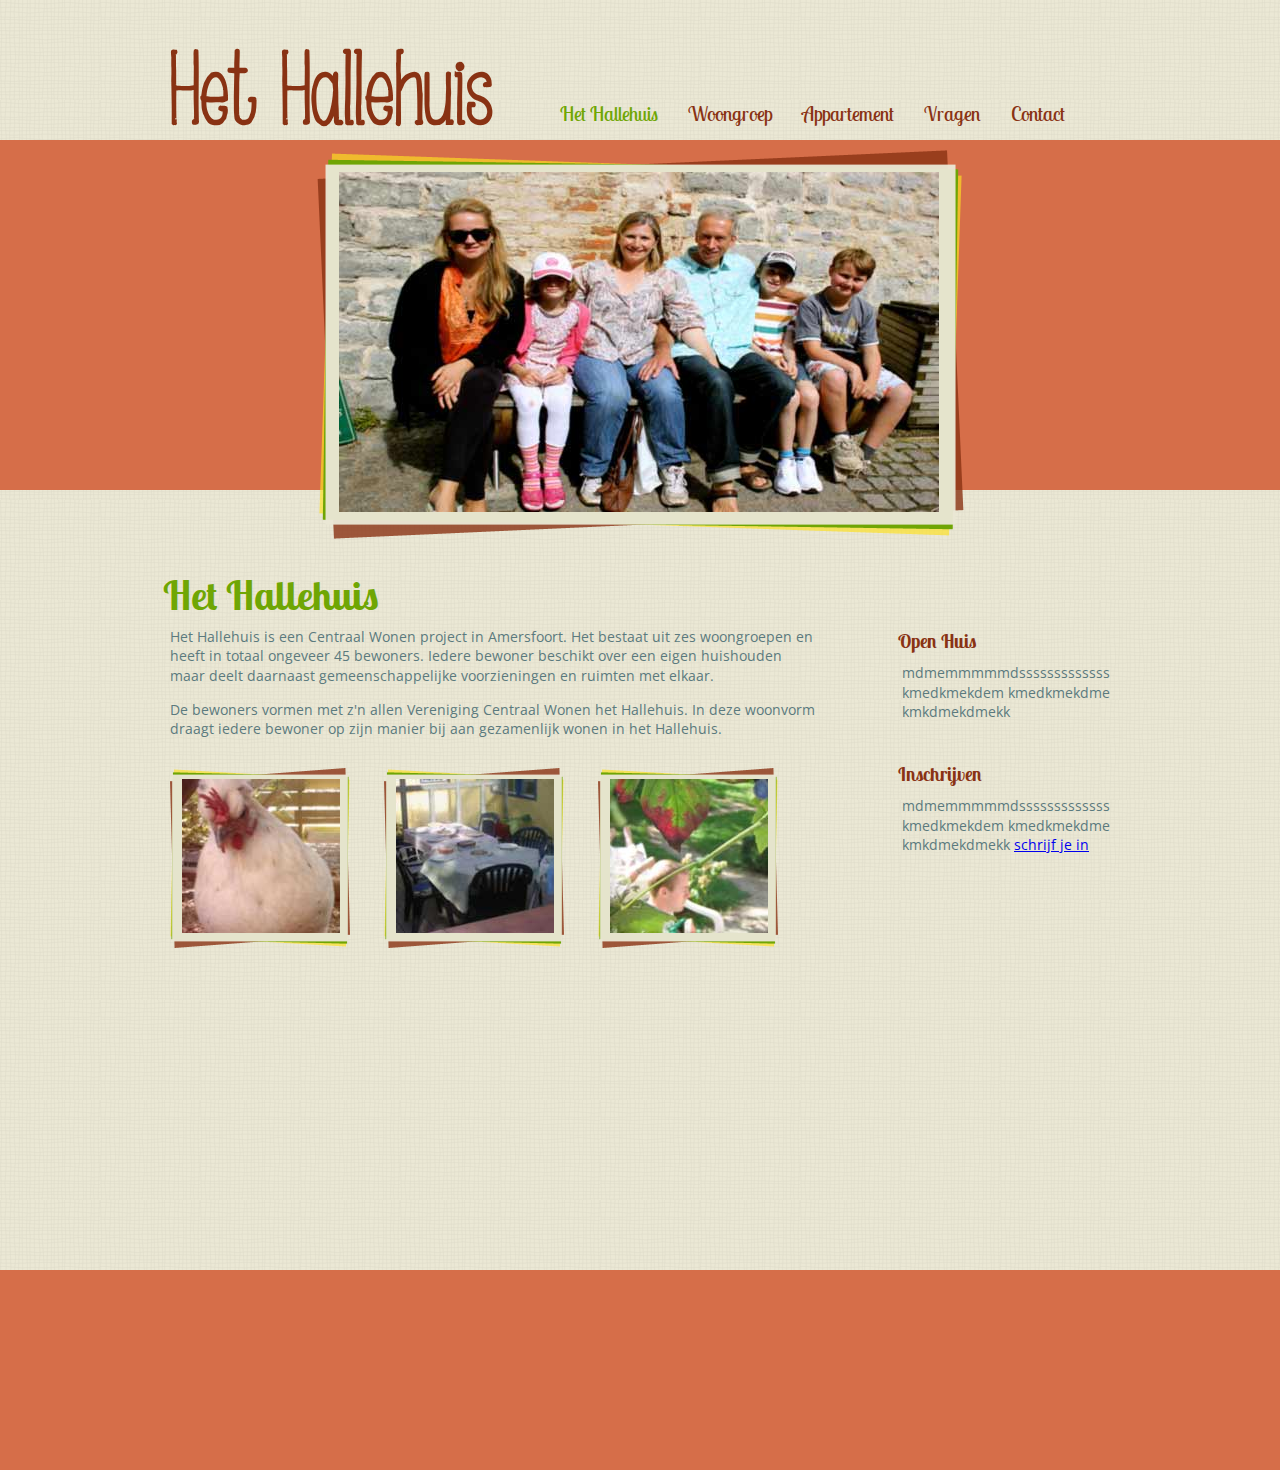
<file: index.html>
<!DOCTYPE html>
<!--[if lt IE 7]>      <html class="no-js lt-ie9 lt-ie8 lt-ie7"> <![endif]-->
<!--[if IE 7]>         <html class="no-js lt-ie9 lt-ie8"> <![endif]-->
<!--[if IE 8]>         <html class="no-js lt-ie9"> <![endif]-->
<!--[if gt IE 8]><!--> <html class="no-js"> <!--<![endif]-->
    <head>
        <meta charset="utf-8">
        <meta http-equiv="X-UA-Compatible" content="IE=edge,chrome=1">
        <title></title>
        <meta name="description" content="">
        <meta name="viewport" content="width=device-width">

        <!-- Place favicon.ico and apple-touch-icon.png in the root directory -->

        <link rel="stylesheet" href="css/normalize.css">
        <link rel="stylesheet" href="css/main.css">
        <script src="js/vendor/modernizr-2.6.2.min.js"></script>
        
        <link rel="stylesheet" type="text/css" href="css/easySlides.default.source.css" />
        <link href='http://fonts.googleapis.com/css?family=Open+Sans' rel='stylesheet' type='text/css'>
        <link href='http://fonts.googleapis.com/css?family=Lobster+Two' rel='stylesheet' type='text/css'>

        <style type="text/css">

            @font-face {
                    font-family: 'kg_somebody_that_i_used_to_Rg';
                    src: url('kgsomebodythatiusedtoknow-webfont.eot');
                    src: url('kgsomebodythatiusedtoknow-webfont.eot?#iefix') format('embedded-opentype'),
                     url('kgsomebodythatiusedtoknow-webfont.woff') format('woff'),
                     url('kgsomebodythatiusedtoknow-webfont.ttf') format('truetype'),
                     url('kgsomebodythatiusedtoknow-webfont.svg#kg_somebody_that_i_used_to_Rg') format('svg');
                    font-weight: normal;
                    font-style: normal;
            }

        </style>
        <script src="http://ajax.googleapis.com/ajax/libs/jquery/1.7.1/jquery.js"></script>
        <script>window.jQuery || document.write('<script src="js/vendor/jquery-1.9.0.min.js"><\/script>')</script>
        <script src="js/plugins.js"></script>
        
        
        <script type="text/Javascript" src="js/jquery.easyslides.min.v1.1.js"></script>
        <script src="js/main.js"></script>
        
    </head>
    <body>
        <!--[if lt IE 7]>
            <p class="chromeframe">You are using an <strong>outdated</strong> browser. Please <a href="http://browsehappy.com/">upgrade your browser</a> or <a href="http://www.google.com/chromeframe/?redirect=true">activate Google Chrome Frame</a> to improve your experience.</p>
        <![endif]-->

        <!-- Add your site or application content here -->
        <header><div class="logo"><h1>Het Hallehuis</h1>
             <!--  <div>vereniging centraal wonen</div>--></div>
            <nav>
                <ul>
                    <li><a href="#" class="first selected">Het Hallehuis</a></li>
                    <li><a href="paginas/woongroep.html" >Woongroep</a></li>
                    <li><a href="paginas/appartement.html">Appartement</a></li>
                    <li><a href="paginas/vragen.html">Vragen</a></li>
                    <li><a href="paginas/contact.html">Contact</a></li>

                </ul>
            </nav>
        </header>
        <div class="focal-point">
            <div class="slider-wrapper">
                <div class="slider" >
                    <div class=" easy_slides_container" id="example_1_container">
                    </div>
                </div>
            </div>
        </div>
        <div id="outer-wrapper">
            <div class='main-content'>
                <h1>Het Hallehuis</h1>
                <p>
                    Het Hallehuis is een Centraal Wonen project in Amersfoort. Het bestaat uit zes woongroepen en heeft in totaal ongeveer 45 bewoners.
                    Iedere bewoner beschikt over een eigen huishouden maar deelt daarnaast gemeenschappelijke voorzieningen en ruimten met elkaar.
                </p>
                <p>
                    De bewoners vormen met z'n allen Vereniging Centraal Wonen het Hallehuis. In deze woonvorm draagt iedere bewoner op zijn manier bij aan gezamenlijk wonen in het Hallehuis.
                </p>
                <div class="photos photo1">
                    <img src="img/thumbs/1.jpg">
                </div>
                <div class="photos photo2">
                    <img src="img/thumbs/2.jpg">
                </div>
                <div class="photos photo3">
                    <img src="img/thumbs/3.jpg">
                </div>
            </div>
            <div class="sidebar">
                <aside>
                    <h3>Open Huis</h3>
                    <p>
                        mdmemmmmmdsssssssssssss kmedkmekdem kmedkmekdme kmkdmekdmekk
                    </p>
                </aside>
                <aside>
                    <h3>Inschrijven</h3>
                    <p>
                        mdmemmmmmdsssssssssssss kmedkmekdem kmedkmekdme kmkdmekdmekk
                        <a href="paginas/inschrijven.html">schrijf je in</a>
                    </p>
                </aside>
            </div>
            <div id="spacer"></div>
        </div>
        <footer></footer>
        <script src="http://ajax.googleapis.com/ajax/libs/jquery/1.7.1/jquery.js"></script>
        <script>window.jQuery || document.write('<script src="js/vendor/jquery-1.9.0.min.js"><\/script>')</script>
        <script src="js/plugins.js"></script>     
        
        <script type="text/Javascript" src="js/jquery.easyslides.min.v1.1.js"></script>
        <script src="js/main.js"></script>
        
    </body>
</html>
</file>
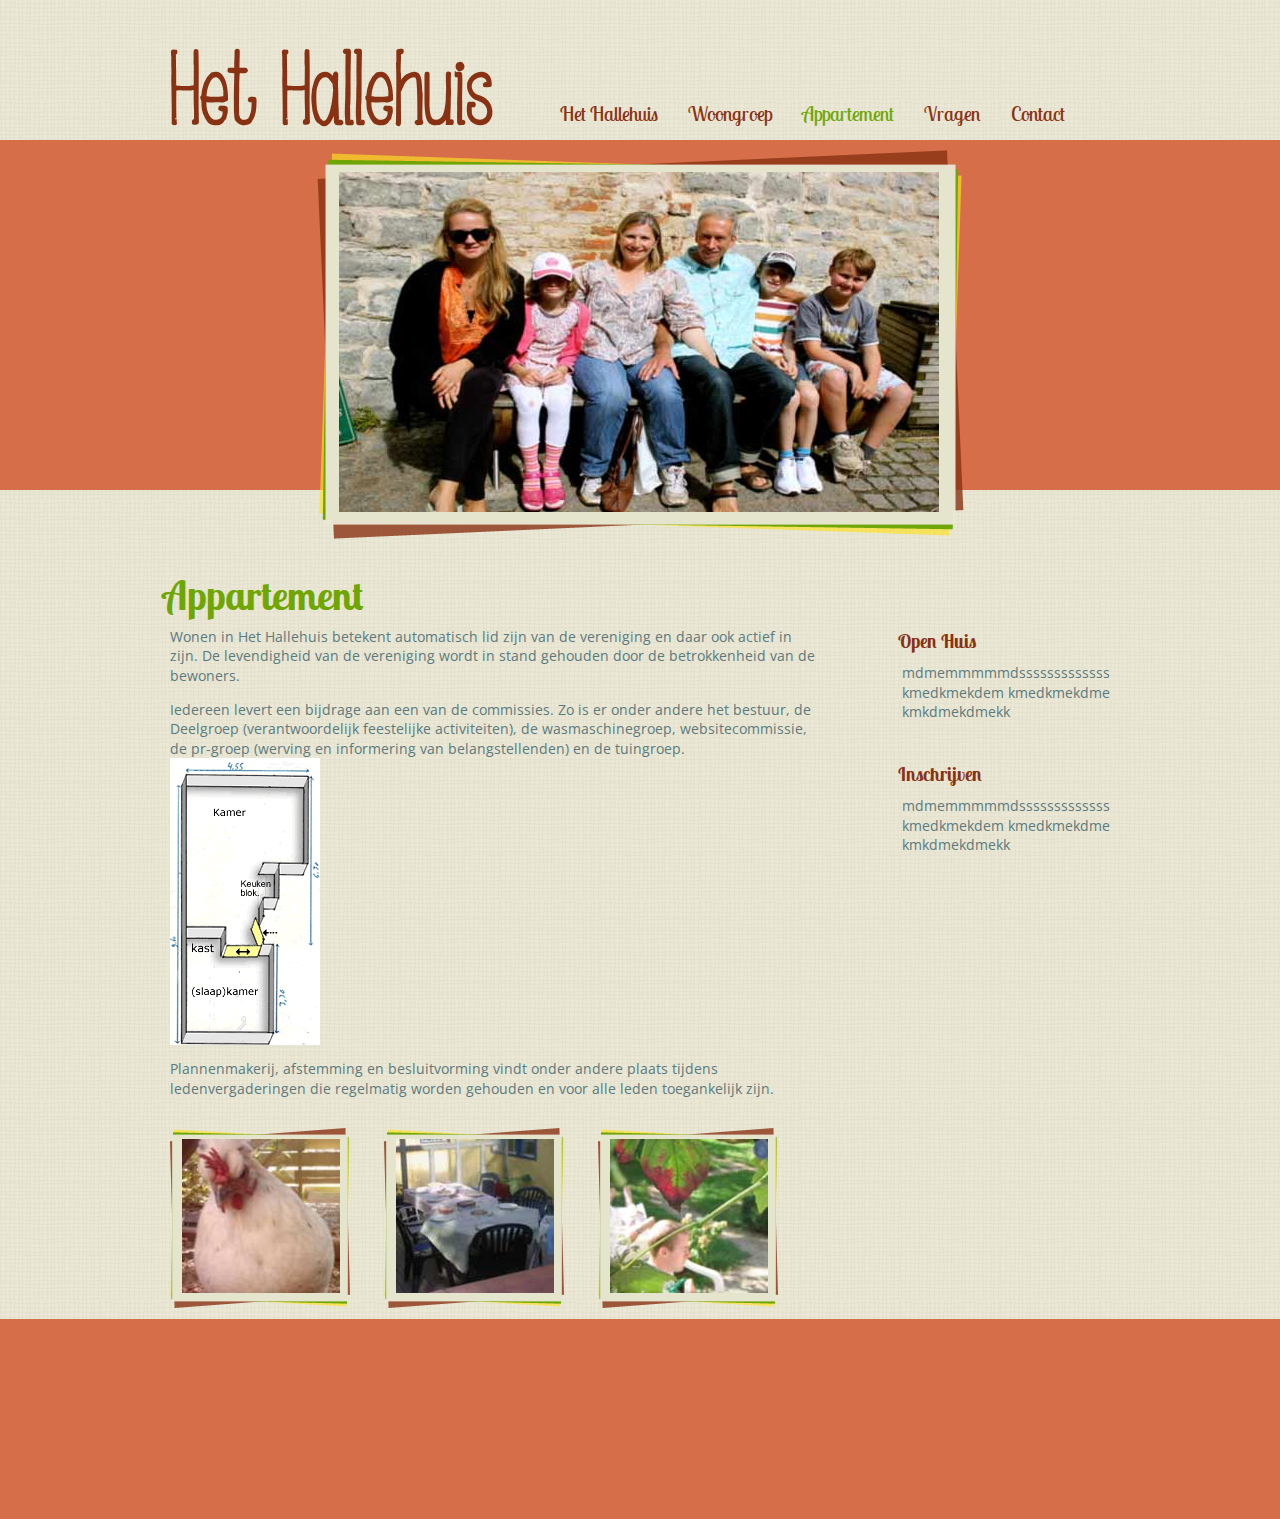
<file: paginas/appartement.html>
<!DOCTYPE html>
<!--[if lt IE 7]>      <html class="no-js lt-ie9 lt-ie8 lt-ie7"> <![endif]-->
<!--[if IE 7]>         <html class="no-js lt-ie9 lt-ie8"> <![endif]-->
<!--[if IE 8]>         <html class="no-js lt-ie9"> <![endif]-->
<!--[if gt IE 8]><!--> <html class="no-js"> <!--<![endif]-->
    <head>
        <meta charset="utf-8">
        <meta http-equiv="X-UA-Compatible" content="IE=edge,chrome=1">
        <title></title>
        <meta name="description" content="">
        <meta name="viewport" content="width=device-width">

        <!-- Place favicon.ico and apple-touch-icon.png in the root directory -->

        <link rel="stylesheet" href="../css/normalize.css">
        <link rel="stylesheet" href="../css/main.css">
        <script src="../js/vendor/modernizr-2.6.2.min.js"></script>
        
<link rel="stylesheet" type="text/css" href="../css/easySlides.default.source.css" />
<link href='http://fonts.googleapis.com/css?family=Open+Sans' rel='stylesheet' type='text/css'>
<link href='http://fonts.googleapis.com/css?family=Lobster+Two' rel='stylesheet' type='text/css'>

        <style type="text/css">

@font-face {
        font-family: 'kg_somebody_that_i_used_to_Rg';
        src: url('kgsomebodythatiusedtoknow-webfont.eot');
        src: url('kgsomebodythatiusedtoknow-webfont.eot?#iefix') format('embedded-opentype'),
         url('kgsomebodythatiusedtoknow-webfont.woff') format('woff'),
         url('kgsomebodythatiusedtoknow-webfont.ttf') format('truetype'),
         url('kgsomebodythatiusedtoknow-webfont.svg#kg_somebody_that_i_used_to_Rg') format('svg');
        font-weight: normal;
        font-style: normal;
}

        </style>
           <script src="http://ajax.googleapis.com/ajax/libs/jquery/1.7.1/jquery.js"></script>
        <script>window.jQuery || document.write('<script src="../js/vendor/jquery-1.9.0.min.js"><\/script>')</script>
        <script src="../js/plugins.js"></script>
        
        
<script type="text/Javascript" src="../js/jquery.easyslides.min.v1.1.js"></script>
<script src="../js/main.js"></script>
        
    </head>
    <body>
        <!--[if lt IE 7]>
            <p class="chromeframe">You are using an <strong>outdated</strong> browser. Please <a href="http://browsehappy.com/">upgrade your browser</a> or <a href="http://www.google.com/chromeframe/?redirect=true">activate Google Chrome Frame</a> to improve your experience.</p>
        <![endif]-->

        <!-- Add your site or application content here -->
        <header><div class="logo"><h1>Het Hallehuis</h1>
             <!--  <div>vereniging centraal wonen</div>--></div>
            <nav>
                <ul>
                    <li><a href="../index.html">Het Hallehuis</a></li>
                    <li><a href="woongroep.html">Woongroep</a></li>
                    <li><a href="#" class="selected">Appartement</a></li>
                    <li><a href="vragen.html">Vragen</a></li>
                    <li><a href="contact.html">Contact</a></li>
                </ul>
            </nav>
        </header>
        <div class="focal-point">
            <div class="slider-wrapper">
                <div class="slider" ><div class=" easy_slides_container" id="example_1_container"></div></div>
            </div>
        </div>
        <div id="outer-wrapper">
            <div class='main-content'>
                <h1>Appartement</h1>
                <p>
                    Wonen in Het Hallehuis betekent automatisch lid zijn van de vereniging en daar ook actief in zijn. De levendigheid van de vereniging wordt in stand gehouden door de betrokkenheid van de bewoners.
                </p>
                <p>
                   Iedereen levert een bijdrage aan een van de commissies. Zo is er onder andere het bestuur, de Deelgroep (verantwoordelijk feestelijke activiteiten), de wasmaschinegroep, websitecommissie, de pr-groep (werving en informering van belangstellenden) en de tuingroep. 
                   <img src="img/BE.gif">
                </p>
                <p>
                    Plannenmakerij, afstemming en besluitvorming vindt onder andere plaats tijdens ledenvergaderingen die regelmatig worden gehouden en voor alle leden toegankelijk zijn.
                </p>
                <div class="photos photo1"><img src="../img/thumbs/1.jpg">
                </div>
                <div class="photos photo2">
                    <img src="../img/thumbs/2.jpg">
                </div>
                <div class="photos photo3">
                    <img src="../img/thumbs/3.jpg">
                </div>
            </div>
            <div class="sidebar">
                <aside>
                <h3>Open Huis</h3>
                <p>mdmemmmmmdsssssssssssss kmedkmekdem kmedkmekdme kmkdmekdmekk</p>
                </aside>
                <aside>
                <h3>Inschrijven</h3>
                <p>mdmemmmmmdsssssssssssss kmedkmekdem kmedkmekdme kmkdmekdmekk</p>
                </aside>
            </div>
            <div id="spacer"></div>
        </div>
        <footer></footer>
        <script src="http://ajax.googleapis.com/ajax/libs/jquery/1.7.1/jquery.js"></script>
        <script>window.jQuery || document.write('<script src="../js/vendor/jquery-1.9.0.min.js"><\/script>')</script>
        <script src="../js/plugins.js"></script>
        
        
<script type="text/Javascript" src="../js/jquery.easyslides.min.v1.1.js"></script>
<script src="../js/main.js"></script>
        
    </body>
</html>
</file>
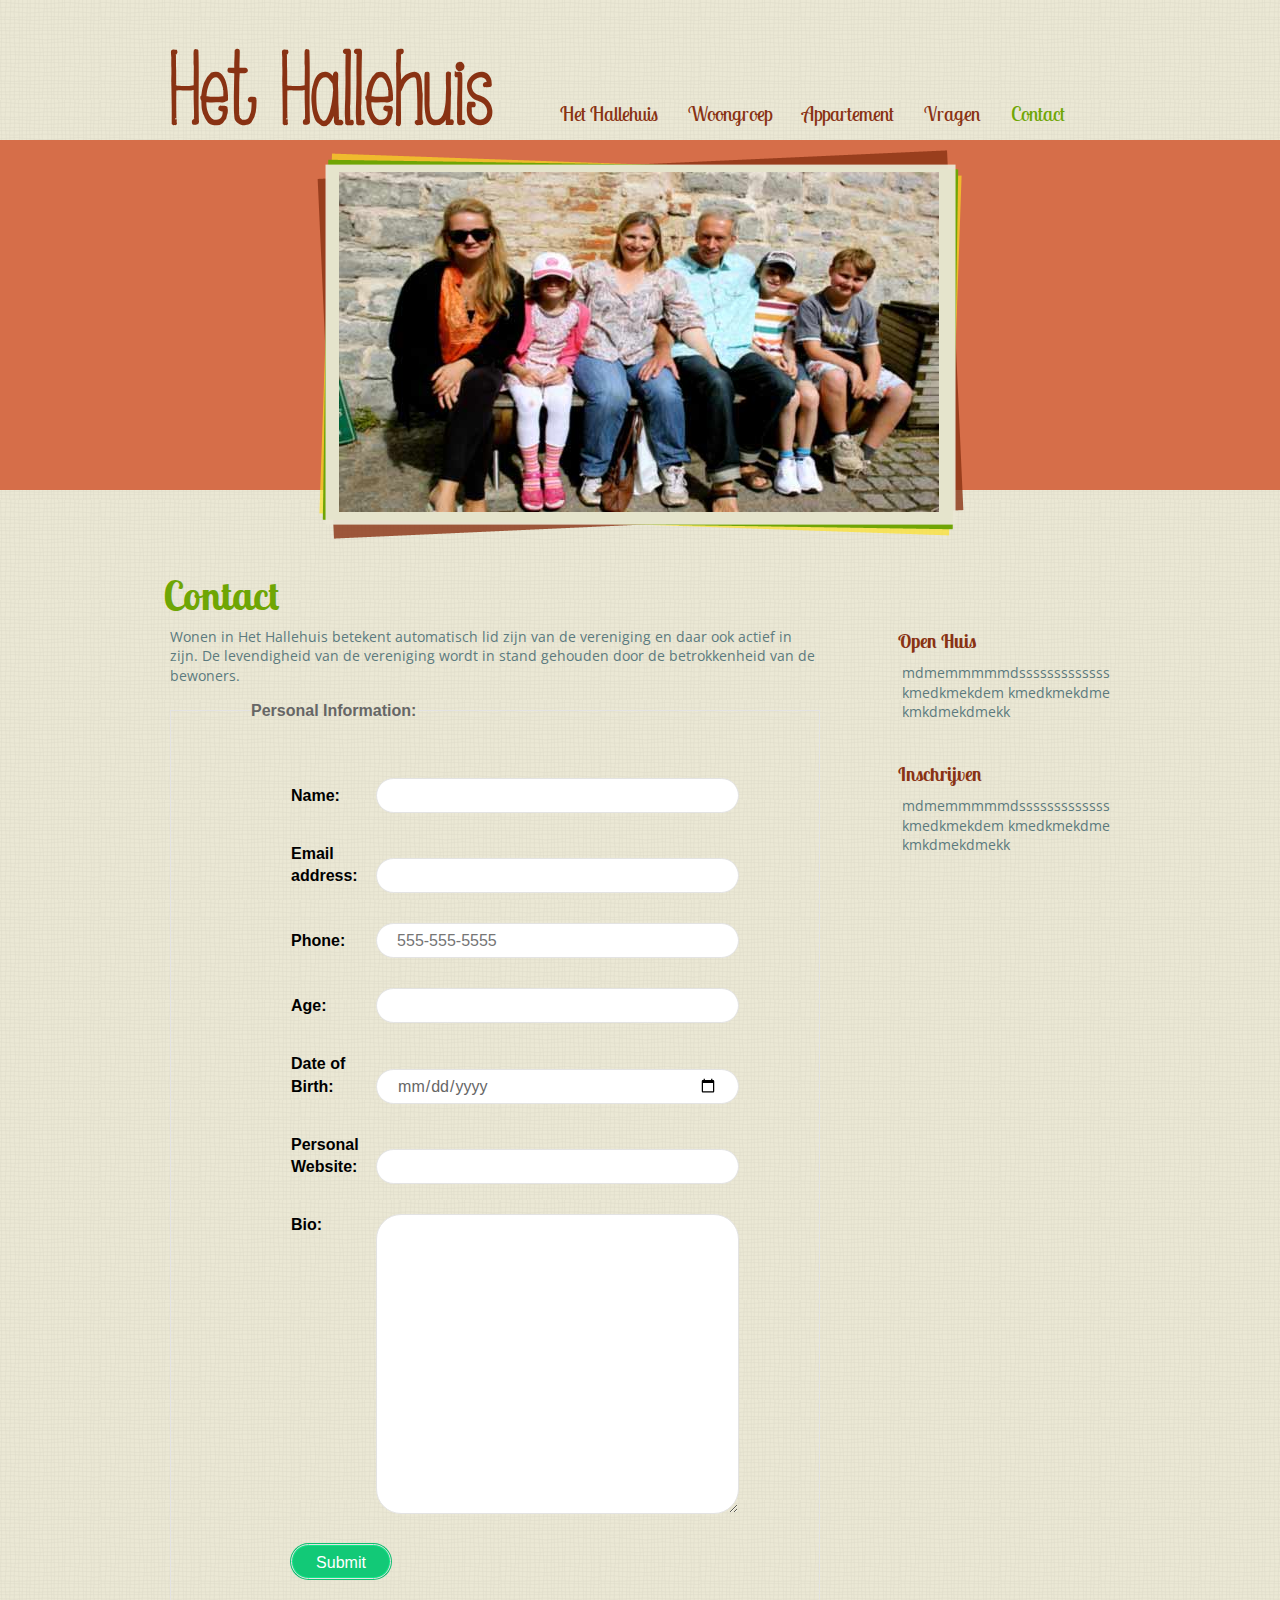
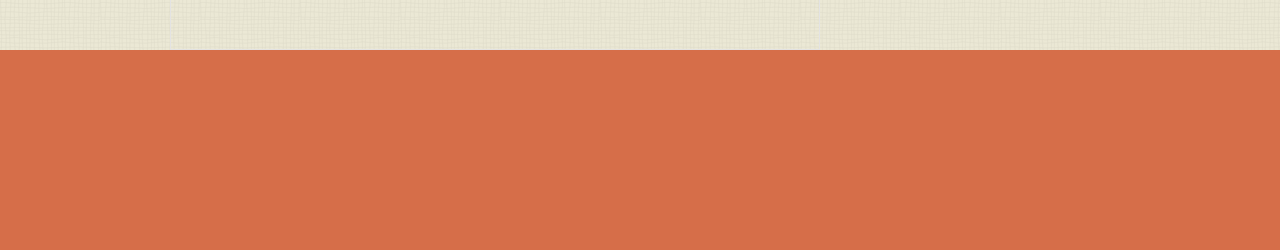
<file: paginas/contact.html>
<!DOCTYPE html>
<!--[if lt IE 7]>      <html class="no-js lt-ie9 lt-ie8 lt-ie7"> <![endif]-->
<!--[if IE 7]>         <html class="no-js lt-ie9 lt-ie8"> <![endif]-->
<!--[if IE 8]>         <html class="no-js lt-ie9"> <![endif]-->
<!--[if gt IE 8]><!--> <html class="no-js"> <!--<![endif]-->
    <head>
        <meta charset="utf-8">
        <meta http-equiv="X-UA-Compatible" content="IE=edge,chrome=1">
        <title></title>
        <meta name="description" content="">
        <meta name="viewport" content="width=device-width">

        <!-- Place favicon.ico and apple-touch-icon.png in the root directory -->

        <link rel="stylesheet" href="../css/normalize.css">
        <link rel="stylesheet" href="../css/main.css">
        <script src="../js/vendor/modernizr-2.6.2.min.js"></script>
        
<link rel="stylesheet" type="text/css" href="../css/easySlides.default.source.css" />
<link href='http://fonts.googleapis.com/css?family=Open+Sans' rel='stylesheet' type='text/css'>
<link href='http://fonts.googleapis.com/css?family=Lobster+Two' rel='stylesheet' type='text/css'>

        <style type="text/css">

@font-face {
        font-family: 'kg_somebody_that_i_used_to_Rg';
        src: url('kgsomebodythatiusedtoknow-webfont.eot');
        src: url('kgsomebodythatiusedtoknow-webfont.eot?#iefix') format('embedded-opentype'),
         url('kgsomebodythatiusedtoknow-webfont.woff') format('woff'),
         url('kgsomebodythatiusedtoknow-webfont.ttf') format('truetype'),
         url('kgsomebodythatiusedtoknow-webfont.svg#kg_somebody_that_i_used_to_Rg') format('svg');
        font-weight: normal;
        font-style: normal;
}

        </style>
           <script src="http://ajax.googleapis.com/ajax/libs/jquery/1.7.1/jquery.js"></script>
        <script>window.jQuery || document.write('<script src="../js/vendor/jquery-1.9.0.min.js"><\/script>')</script>
        <script src="../js/plugins.js"></script>
        
        
<script type="text/Javascript" src="../js/jquery.easyslides.min.v1.1.js"></script>
<script src="../js/main.js"></script>
        <style type="text/css">

 
li {
list-style: none; margin-bottom: 30px;
}

form { color: #666; } 
fieldset {
padding: 40px 80px; border: 1px solid #e3e3e3;
} 
legend { font-weight: bold; }


label { width: 18%; display: inline-block; font-weight: bold; color: #000; cursor: pointer;
}

input, textarea { width: 81%; max-width: 500px; background: white; color: #666; line-height: 35px; height: 35px; padding: 0 20px; border: 1px solid #e3e3e3; -webkit-border-radius: 25px; -moz-border-radius: 25px; border-radius: 25px;
cursor: pointer; position: relative; -webkit-box-sizing: border-box; -moz-box-sizing: border-box; box-sizing: border-box;
} 
input:focus, input:hover {
border-color: black;
} 
textarea {
height: 300px; vertical-align: top;
}

input[type=submit] { width: 100px; padding: 0; background: #12C977; color: white; -webkit-box-shadow: inset 0 0 0 1px #0EE886, 0 0 0 1px #11BF71; -moz-box-shadow: inset 0 0 0 1px #0EE886, 0 0 0 1px #11BF71; box-shadow: inset 0 0 0 1px #0EE886, 0 0 0 1px #11BF71;
}

input::-webkit-inner-spin-button { padding-right: 10px;
}

@media screen and (max-width: 750px) { 
    label {
        margin-bottom: 10px; width: auto; display: block;
    } 
    input, textarea {
        width: 100%;
    }
}

</style><!--weghalen indien klaar met testen-->
    </head>
    <body>
        <!--[if lt IE 7]>
            <p class="chromeframe">You are using an <strong>outdated</strong> browser. Please <a href="http://browsehappy.com/">upgrade your browser</a> or <a href="http://www.google.com/chromeframe/?redirect=true">activate Google Chrome Frame</a> to improve your experience.</p>
        <![endif]-->

        <!-- Add your site or application content here -->
        <header><div class="logo"><h1>Het Hallehuis</h1>
             <!--  <div>vereniging centraal wonen</div>--></div>
            <nav>
                <ul>
                    <li><a href="../index.html">Het Hallehuis</a></li>
                    <li><a href="woongroep.html">Woongroep</a></li>
                    <li><a href="appartement.html">Appartement</a></li>
                    <li><a href="vragen.html">Vragen</a></li>
                    <li><a href="#" class="selected">Contact</a></li>
                </ul>
            </nav>
        </header>
        <div class="focal-point">
            <div class="slider-wrapper">
                <div class="slider" ><div class=" easy_slides_container" id="example_1_container"></div></div>
            </div>
        </div>
        <div id="outer-wrapper">
            <div class='main-content'>
                <h1>Contact</h1>
                <p>
                    Wonen in Het Hallehuis betekent automatisch lid zijn van de vereniging en daar ook actief in zijn. De levendigheid van de vereniging wordt in stand gehouden door de betrokkenheid van de bewoners.
                </p>
                <section>
                    <form method="post" action=""> 
                        <fieldset>
                            <legend> Personal Information: </legend> 
                            <ul>
                                <li> 
                                    <label for="name"> Name: </label> 
                                    <input id="name" name="name" type="text" required>
                                </li> 
                                <li>
                                    <label for="email">Email address: </label> 
                                    <input id="email" name="email" type="email" required> 
                                </li> 
                                <li>
                                    <label for="phone">Phone: </label> 
                                    <input id="phone" name="phone" type="tel" pattern="\d{3}-?\d{3}-?\d{4}" placeholder="555-555-5555">
                                </li> 
                                <li>
                                    <label for="age">Age: </label> 
                                    <input id="age" name="age" type="number" min="1"    max="120"> 
                                </li>
                                <li> <label for="dob">Date of Birth: </label> 
                                    <input id="dob" name="dob" type="date" required>
                                </li> 
                                <li>
                                    <label for="website">Personal Website: </label>
                                    <input id="website" name="website" type="url"> 
                                </li>
                                <li> 
                                    <label for="bio"> Bio: </label> 
                                    <textarea id="bio" name="bio" placeholder="I am...">
                                    </textarea> 
                                </li>
                                <li> 
                                    <input type="submit">
                                </li> 
                            </ul>
                        </fieldset> 
                    </form>
                </section>
            </div>
            <div class="sidebar">
                <aside>
                <h3>Open Huis</h3>
                <p>mdmemmmmmdsssssssssssss kmedkmekdem kmedkmekdme kmkdmekdmekk</p>
                </aside>
                <aside>
                <h3>Inschrijven</h3>
                <p>mdmemmmmmdsssssssssssss kmedkmekdem kmedkmekdme kmkdmekdmekk</p>
                </aside>
            </div>
            <div id="spacer"></div>
        </div>
        <footer></footer>
        <script src="http://ajax.googleapis.com/ajax/libs/jquery/1.7.1/jquery.js"></script>
        <script>window.jQuery || document.write('<script src="../js/vendor/jquery-1.9.0.min.js"><\/script>')</script>
        <script src="../js/plugins.js"></script>
        
        
<script type="text/Javascript" src="../js/jquery.easyslides.min.v1.1.js"></script>
<script src="../js/main.js"></script>
        
    </body>
</html>
</file>
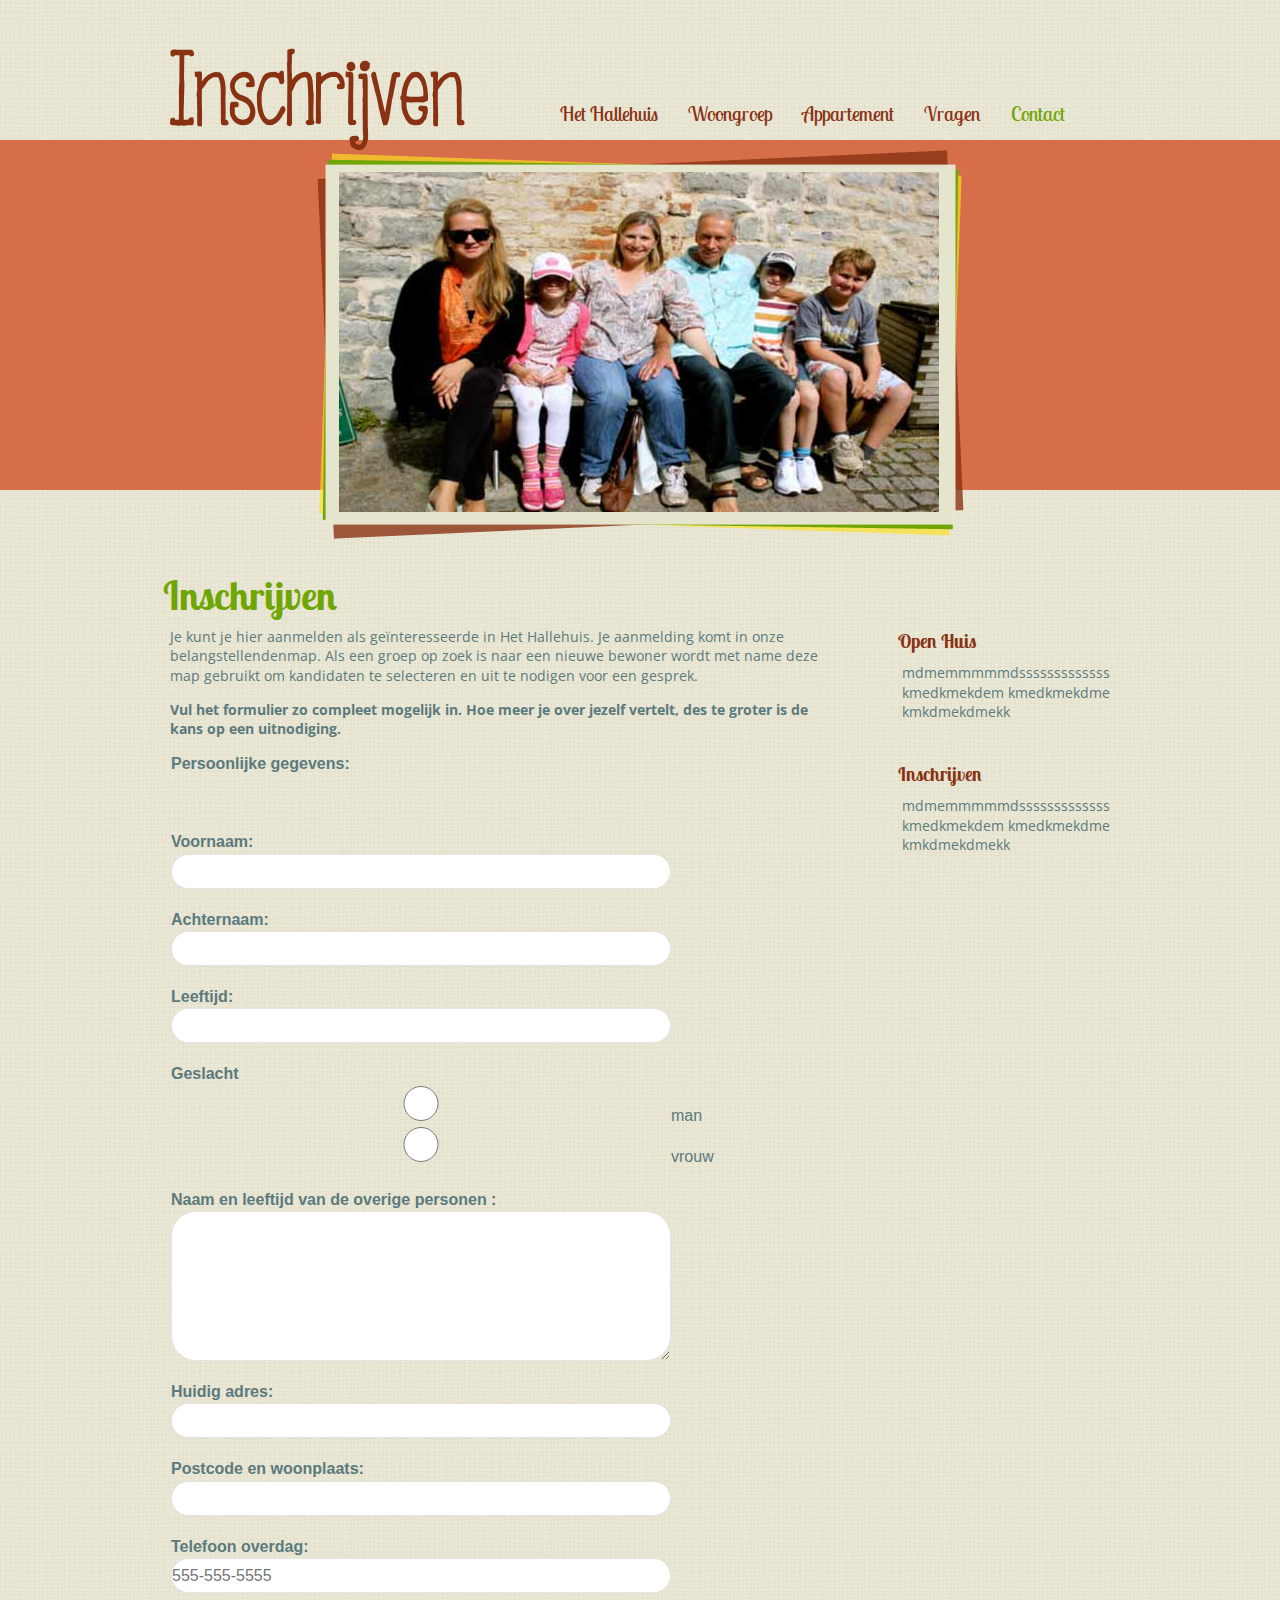
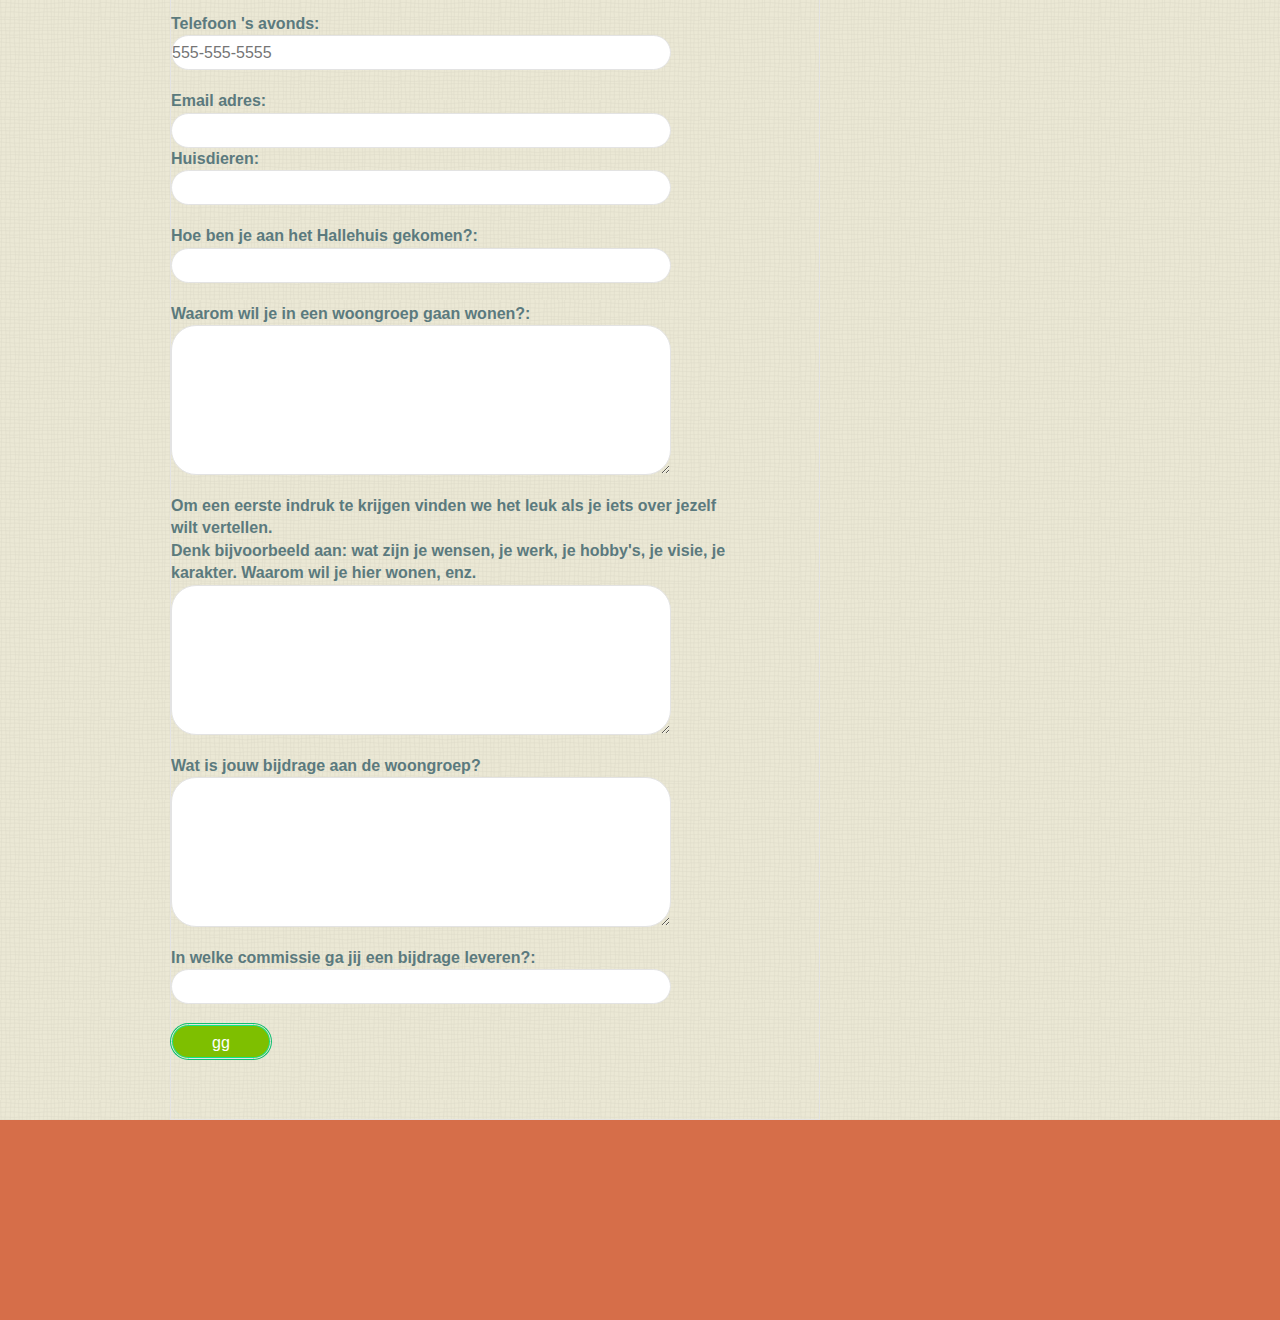
<file: paginas/inschrijven.html>
<!DOCTYPE html>
<!--[if lt IE 7]>      <html class="no-js lt-ie9 lt-ie8 lt-ie7"> <![endif]-->
<!--[if IE 7]>         <html class="no-js lt-ie9 lt-ie8"> <![endif]-->
<!--[if IE 8]>         <html class="no-js lt-ie9"> <![endif]-->
<!--[if gt IE 8]><!--> <html class="no-js"> <!--<![endif]-->
    <head>
        <meta charset="utf-8">
        <meta http-equiv="X-UA-Compatible" content="IE=edge,chrome=1">
        <title></title>
        <meta name="description" content="">
        <meta name="viewport" content="width=device-width">

        <!-- Place favicon.ico and apple-touch-icon.png in the root directory -->

        <link rel="stylesheet" href="../css/normalize.css">
        <link rel="stylesheet" href="../css/main.css">
        <script src="../js/vendor/modernizr-2.6.2.min.js"></script>
        
<link rel="stylesheet" type="text/css" href="../css/easySlides.default.source.css" />
<link href='http://fonts.googleapis.com/css?family=Open+Sans' rel='stylesheet' type='text/css'>
<link href='http://fonts.googleapis.com/css?family=Lobster+Two' rel='stylesheet' type='text/css'>

        <style type="text/css">

@font-face {
        font-family: 'kg_somebody_that_i_used_to_Rg';
        src: url('kgsomebodythatiusedtoknow-webfont.eot');
        src: url('kgsomebodythatiusedtoknow-webfont.eot?#iefix') format('embedded-opentype'),
         url('kgsomebodythatiusedtoknow-webfont.woff') format('woff'),
         url('kgsomebodythatiusedtoknow-webfont.ttf') format('truetype'),
         url('kgsomebodythatiusedtoknow-webfont.svg#kg_somebody_that_i_used_to_Rg') format('svg');
        font-weight: normal;
        font-style: normal;
}

        </style>
           <script src="http://ajax.googleapis.com/ajax/libs/jquery/1.7.1/jquery.js"></script>
        <script>window.jQuery || document.write('<script src="../js/vendor/jquery-1.9.0.min.js"><\/script>')</script>
        <script src="../js/plugins.js"></script>
        
        
<script type="text/Javascript" src="../js/jquery.easyslides.min.v1.1.js"></script>
<script src="../js/main.js"></script>
        <style type="text/css">

form ul {
padding-left: 0;

}
li {
list-style: none; margin-bottom: 20px;
}

form {  } 
fieldset {
padding: 40px 0px; border: 1px solid #e3e3e3;
} 
legend { font-weight: bold; }


label { width: 88%; display: inline-block; font-weight: bold; cursor: pointer; 
}

input, textarea { width: 81%; max-width: 500px; background: white;  line-height: 35px; height: 35px; padding: 0 0px; border: 1px solid #e3e3e3; -webkit-border-radius: 25px; -moz-border-radius: 25px; border-radius: 25px;
cursor: pointer; position: relative; -webkit-box-sizing: border-box; -moz-box-sizing: border-box; box-sizing: border-box;
} 
input:focus, input:hover {
border-color: black;
} 
textarea {
height: 150px; vertical-align: top;
}

input[type=submit] { width: 100px; padding: 0; background: #7ebf00; color: white; -webkit-box-shadow: inset 0 0 0 1px #7ebf00, 0 0 0 1px #7ebf00; -moz-box-shadow: inset 0 0 0 1px #0EE886, 0 0 0 1px #11BF71; box-shadow: inset 0 0 0 1px #0EE886, 0 0 0 1px #11BF71;
}

input::-webkit-inner-spin-button { padding-right: 10px;
}

@media screen and (max-width: 750px) { 
    label {
        margin-bottom: 10px; width: auto; display: block;
    } 
    input, textarea {
        width: 100%;
    }
}

</style><!--weghalen indien klaar met testen-->
    </head>
    <body>
        <!--[if lt IE 7]>
            <p class="chromeframe">You are using an <strong>outdated</strong> browser. Please <a href="http://browsehappy.com/">upgrade your browser</a> or <a href="http://www.google.com/chromeframe/?redirect=true">activate Google Chrome Frame</a> to improve your experience.</p>
        <![endif]-->

        <!-- Add your site or application content here -->
        <header><div class="logo"><h1>Inschrijven</h1>
             <!--  <div>vereniging centraal wonen</div>--></div>
            <nav>
                <ul>
                    <li><a href="../index.html">Het Hallehuis</a></li>
                    <li><a href="woongroep.html">Woongroep</a></li>
                    <li><a href="appartement.html">Appartement</a></li>
                    <li><a href="vragen.html">Vragen</a></li>
                    <li><a href="#" class="selected">Contact</a></li>
                </ul>
            </nav>
        </header>
        <div class="focal-point">
            <div class="slider-wrapper">
                <div class="slider" ><div class=" easy_slides_container" id="example_1_container"></div></div>
            </div>
        </div>
        <div id="outer-wrapper">
            <div class='main-content'>
                <h1>Inschrijven</h1>
                <p>
                    Je kunt je hier aanmelden als geïnteresseerde in Het Hallehuis. Je aanmelding komt in onze belangstellendenmap. Als een groep op zoek is naar een nieuwe bewoner wordt met name deze map gebruikt om kandidaten te selecteren en uit te nodigen voor een gesprek.
                </p><p><strong>Vul het formulier zo compleet mogelijk in. Hoe meer je over jezelf vertelt, des te groter is de kans op een uitnodiging.</strong> </p>
                <section>
                    <form method="post" action=""> 
                        <fieldset>
                            <legend> Persoonlijke gegevens: </legend> 
                            <ul>
                                <li> 
                                    <label for="name"> Voornaam: </label> 
                                    <input id="name" name="name" type="text" required>
                                </li> 
                                <li> 
                                    <label for="name"> Achternaam: </label> 
                                    <input id="name" name="name" type="text" required>
                                </li>
                                <li>
                                    <label for="age">Leeftijd: </label> 
                                    <input id="age" name="age" type="number" min="1"    max="120"> 
                                </li>
                                <li>
                                    <label for="age">Geslacht </label>
                                    <input type="radio" name="geslacht" id="man" value="man">man<br />
                                    <input type="radio" name="geslachtx" id="vrouw" value="vrouw">vrouw
                                </li>
                                <li> 
                                    <label for="bio"> Naam en leeftijd van de overige personen : </label> 
                                    <textarea id="bio" name="bio" placeholder="I am...">
                                    </textarea> 
                                </li>
                                <li> 
                                    <label for="name"> Huidig adres: </label> 
                                    <input id="name" name="name" type="text" required>
                                </li>
                                <li> 
                                    <label for="name"> Postcode en woonplaats: </label> 
                                    <input id="name" name="name" type="text" required>
                                </li>
                                <li>
                                    <label for="phone">Telefoon overdag: </label> 
                                    <input id="phone" name="phone" type="tel" pattern="\d{3}-?\d{3}-?\d{4}" placeholder="555-555-5555">
                                </li>
                                <li>
                                    <label for="phone">Telefoon 's avonds: </label> 
                                    <input id="phone" name="phone" type="tel" pattern="\d{3}-?\d{3}-?\d{4}" placeholder="555-555-5555">
                                </li
                                <li>
                                    <label for="email">Email adres:</label> 
                                    <input id="email" name="email" type="email" required> 
                                </li>
                                <li> 
                                    <label for="name">Huisdieren: </label> 
                                    <input id="name" name="name" type="text" required>
                                </li>
                                <li> 
                                    <label for="name">Hoe ben je aan het Hallehuis gekomen?: </label> 
                                    <input id="name" name="name" type="text" required>
                                </li>
                                <li> 
                                    <label for="bio"> Waarom wil je in een woongroep gaan wonen?: </label> 
                                    <textarea id="bio" name="bio" placeholder="I am...">
                                    </textarea> 
                                </li>
                                <li> 
                                    <label for="bio"> Om een eerste indruk te krijgen vinden we het leuk als je iets over jezelf wilt vertellen.<br />Denk bijvoorbeeld aan: wat zijn je wensen, je werk, je hobby's, je visie, je karakter.
Waarom wil je hier wonen, enz. </label> 
                                    <textarea id="bio" name="bio" placeholder="I am...">
                                    </textarea> 
                                </li>
                                <li> 
                                    <label for="bio"> Wat is jouw bijdrage aan de woongroep? </label> 
                                    <textarea id="bio" name="bio" placeholder="I am...">
                                    </textarea> 
                                </li>
                                <li> 
                                    <label for="name">In welke commissie ga jij een bijdrage leveren?: </label> 
                                    <input id="name" name="name" type="text" required>
                                </li>
                                <li> 
                                    <input type="submit" value="gg">
                                </li> 
                            </ul>
                        </fieldset> 
                    </form>
                </section>
            </div>
            <div class="sidebar">
                <aside>
                <h3>Open Huis</h3>
                <p>mdmemmmmmdsssssssssssss kmedkmekdem kmedkmekdme kmkdmekdmekk</p>
                </aside>
                <aside>
                <h3>Inschrijven</h3>
                <p>mdmemmmmmdsssssssssssss kmedkmekdem kmedkmekdme kmkdmekdmekk</p>
                </aside>
            </div>
            <div id="spacer"></div>
        </div>
        <footer></footer>
        <script src="http://ajax.googleapis.com/ajax/libs/jquery/1.7.1/jquery.js"></script>
        <script>window.jQuery || document.write('<script src="../js/vendor/jquery-1.9.0.min.js"><\/script>')</script>
        <script src="../js/plugins.js"></script>
        
        
<script type="text/Javascript" src="../js/jquery.easyslides.min.v1.1.js"></script>
<script src="../js/main.js"></script>
        
    </body>
</html>
</file>
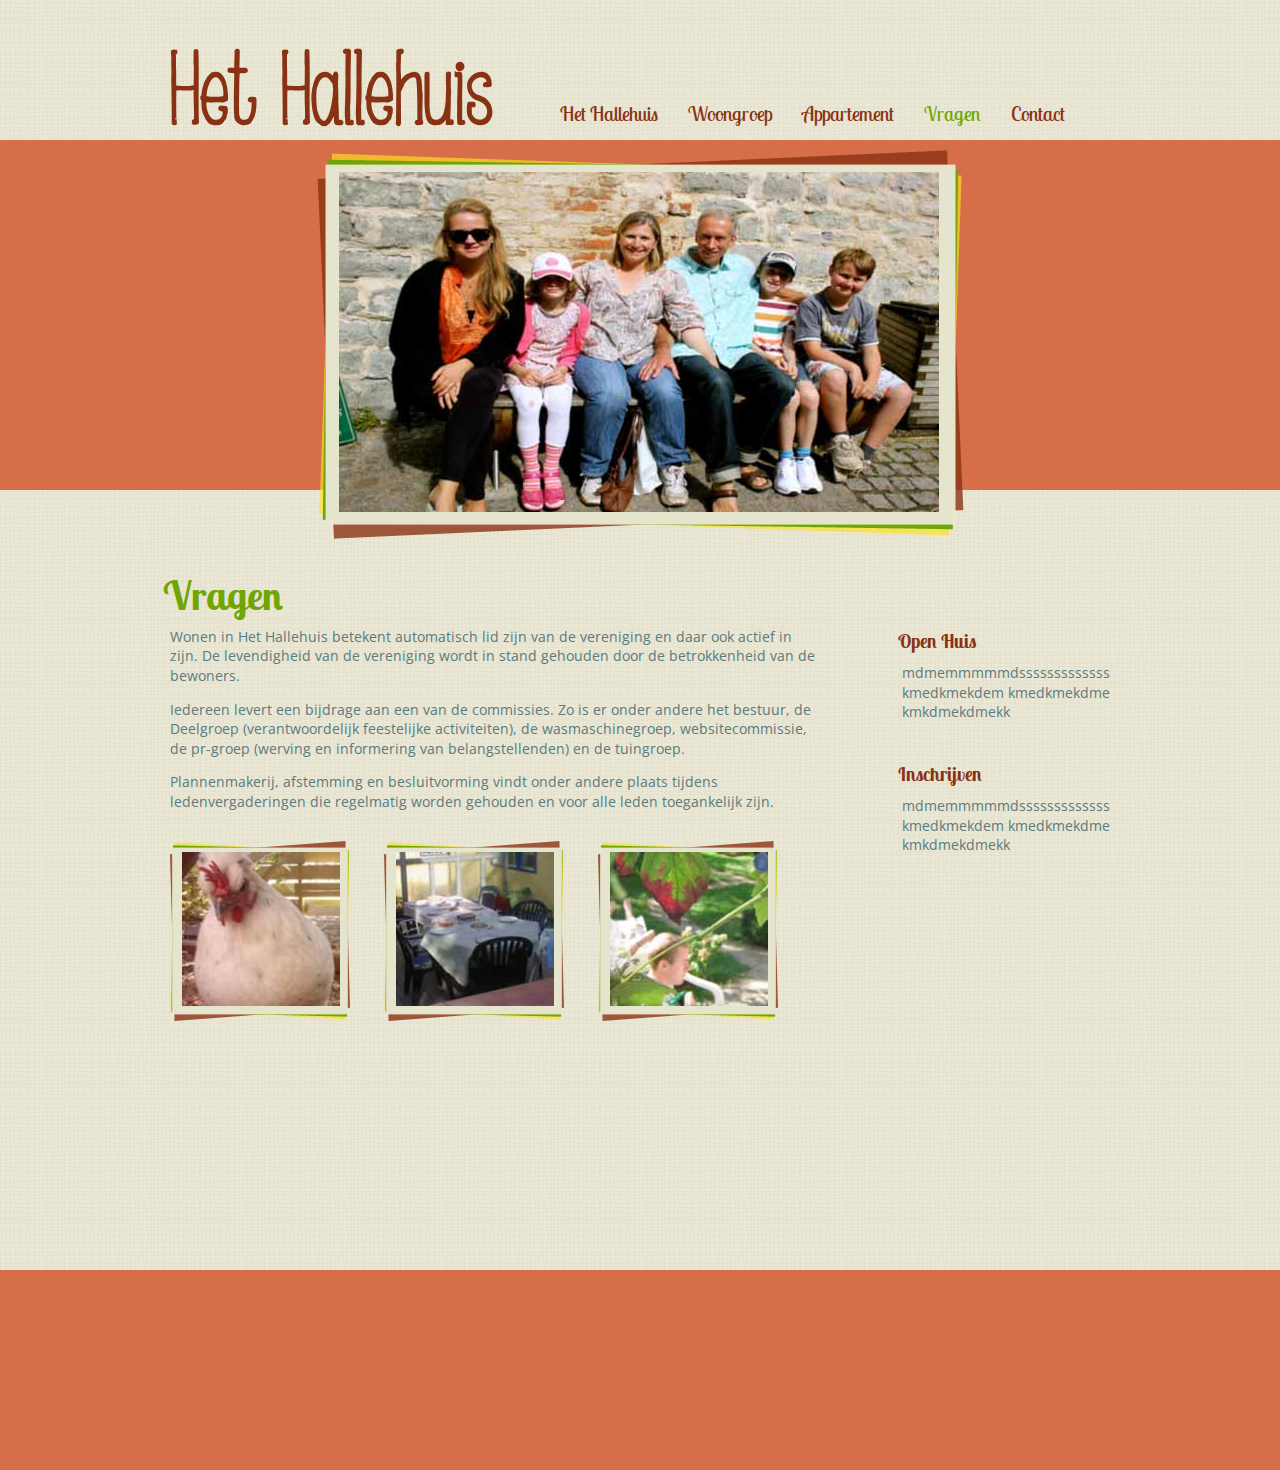
<file: paginas/vragen.html>
<!DOCTYPE html>
<!--[if lt IE 7]>      <html class="no-js lt-ie9 lt-ie8 lt-ie7"> <![endif]-->
<!--[if IE 7]>         <html class="no-js lt-ie9 lt-ie8"> <![endif]-->
<!--[if IE 8]>         <html class="no-js lt-ie9"> <![endif]-->
<!--[if gt IE 8]><!--> <html class="no-js"> <!--<![endif]-->
    <head>
        <meta charset="utf-8">
        <meta http-equiv="X-UA-Compatible" content="IE=edge,chrome=1">
        <title></title>
        <meta name="description" content="">
        <meta name="viewport" content="width=device-width">

        <!-- Place favicon.ico and apple-touch-icon.png in the root directory -->

        <link rel="stylesheet" href="../css/normalize.css">
        <link rel="stylesheet" href="../css/main.css">
        <script src="../js/vendor/modernizr-2.6.2.min.js"></script>
        
<link rel="stylesheet" type="text/css" href="../css/easySlides.default.source.css" />
<link href='http://fonts.googleapis.com/css?family=Open+Sans' rel='stylesheet' type='text/css'>
<link href='http://fonts.googleapis.com/css?family=Lobster+Two' rel='stylesheet' type='text/css'>

        <style type="text/css">

@font-face {
        font-family: 'kg_somebody_that_i_used_to_Rg';
        src: url('kgsomebodythatiusedtoknow-webfont.eot');
        src: url('kgsomebodythatiusedtoknow-webfont.eot?#iefix') format('embedded-opentype'),
         url('kgsomebodythatiusedtoknow-webfont.woff') format('woff'),
         url('kgsomebodythatiusedtoknow-webfont.ttf') format('truetype'),
         url('kgsomebodythatiusedtoknow-webfont.svg#kg_somebody_that_i_used_to_Rg') format('svg');
        font-weight: normal;
        font-style: normal;
}

        </style>
           <script src="http://ajax.googleapis.com/ajax/libs/jquery/1.7.1/jquery.js"></script>
        <script>window.jQuery || document.write('<script src="../js/vendor/jquery-1.9.0.min.js"><\/script>')</script>
        <script src="../js/plugins.js"></script>
        
        
<script type="text/Javascript" src="../js/jquery.easyslides.min.v1.1.js"></script>
<script src="../js/main.js"></script>
        
    </head>
    <body>
        <!--[if lt IE 7]>
            <p class="chromeframe">You are using an <strong>outdated</strong> browser. Please <a href="http://browsehappy.com/">upgrade your browser</a> or <a href="http://www.google.com/chromeframe/?redirect=true">activate Google Chrome Frame</a> to improve your experience.</p>
        <![endif]-->

        <!-- Add your site or application content here -->
        <header><div class="logo"><h1>Het Hallehuis</h1>
             <!--  <div>vereniging centraal wonen</div>--></div>
            <nav>
                <ul>
                    <li><a href="../index.html">Het Hallehuis</a></li>
                    <li><a href="woongroep.html">Woongroep</a></li>
                    <li><a href="appartement.html">Appartement</a></li>
                    <li><a href="#" class="selected">Vragen</a></li>
                    <li><a href="contact.html">Contact</a></li>
                </ul>
            </nav>
        </header>
        <div class="focal-point">
            <div class="slider-wrapper">
                <div class="slider" ><div class=" easy_slides_container" id="example_1_container"></div></div>
            </div>
        </div>
        <div id="outer-wrapper">
            <div class='main-content'>
                <h1>Vragen</h1>
                <p>
                    Wonen in Het Hallehuis betekent automatisch lid zijn van de vereniging en daar ook actief in zijn. De levendigheid van de vereniging wordt in stand gehouden door de betrokkenheid van de bewoners.
                </p>
                <p>
                   Iedereen levert een bijdrage aan een van de commissies. Zo is er onder andere het bestuur, de Deelgroep (verantwoordelijk feestelijke activiteiten), de wasmaschinegroep, websitecommissie, de pr-groep (werving en informering van belangstellenden) en de tuingroep. 
                </p>
                <p>
                    Plannenmakerij, afstemming en besluitvorming vindt onder andere plaats tijdens ledenvergaderingen die regelmatig worden gehouden en voor alle leden toegankelijk zijn.
                </p>
                <div class="photos photo1"><img src="../img/thumbs/1.jpg">
                </div>
                <div class="photos photo2">
                    <img src="../img/thumbs/2.jpg">
                </div>
                <div class="photos photo3">
                    <img src="../img/thumbs/3.jpg">
                </div>
            </div>
            <div class="sidebar">
                <aside>
                <h3>Open Huis</h3>
                <p>mdmemmmmmdsssssssssssss kmedkmekdem kmedkmekdme kmkdmekdmekk</p>
                </aside>
                <aside>
                <h3>Inschrijven</h3>
                <p>mdmemmmmmdsssssssssssss kmedkmekdem kmedkmekdme kmkdmekdmekk</p>
                </aside>
            </div>
            <div id="spacer"></div>
        </div>
        <footer></footer>
        <script src="http://ajax.googleapis.com/ajax/libs/jquery/1.7.1/jquery.js"></script>
        <script>window.jQuery || document.write('<script src="../js/vendor/jquery-1.9.0.min.js"><\/script>')</script>
        <script src="../js/plugins.js"></script>
        
        
<script type="text/Javascript" src="../js/jquery.easyslides.min.v1.1.js"></script>
<script src="../js/main.js"></script>
        
    </body>
</html>
</file>
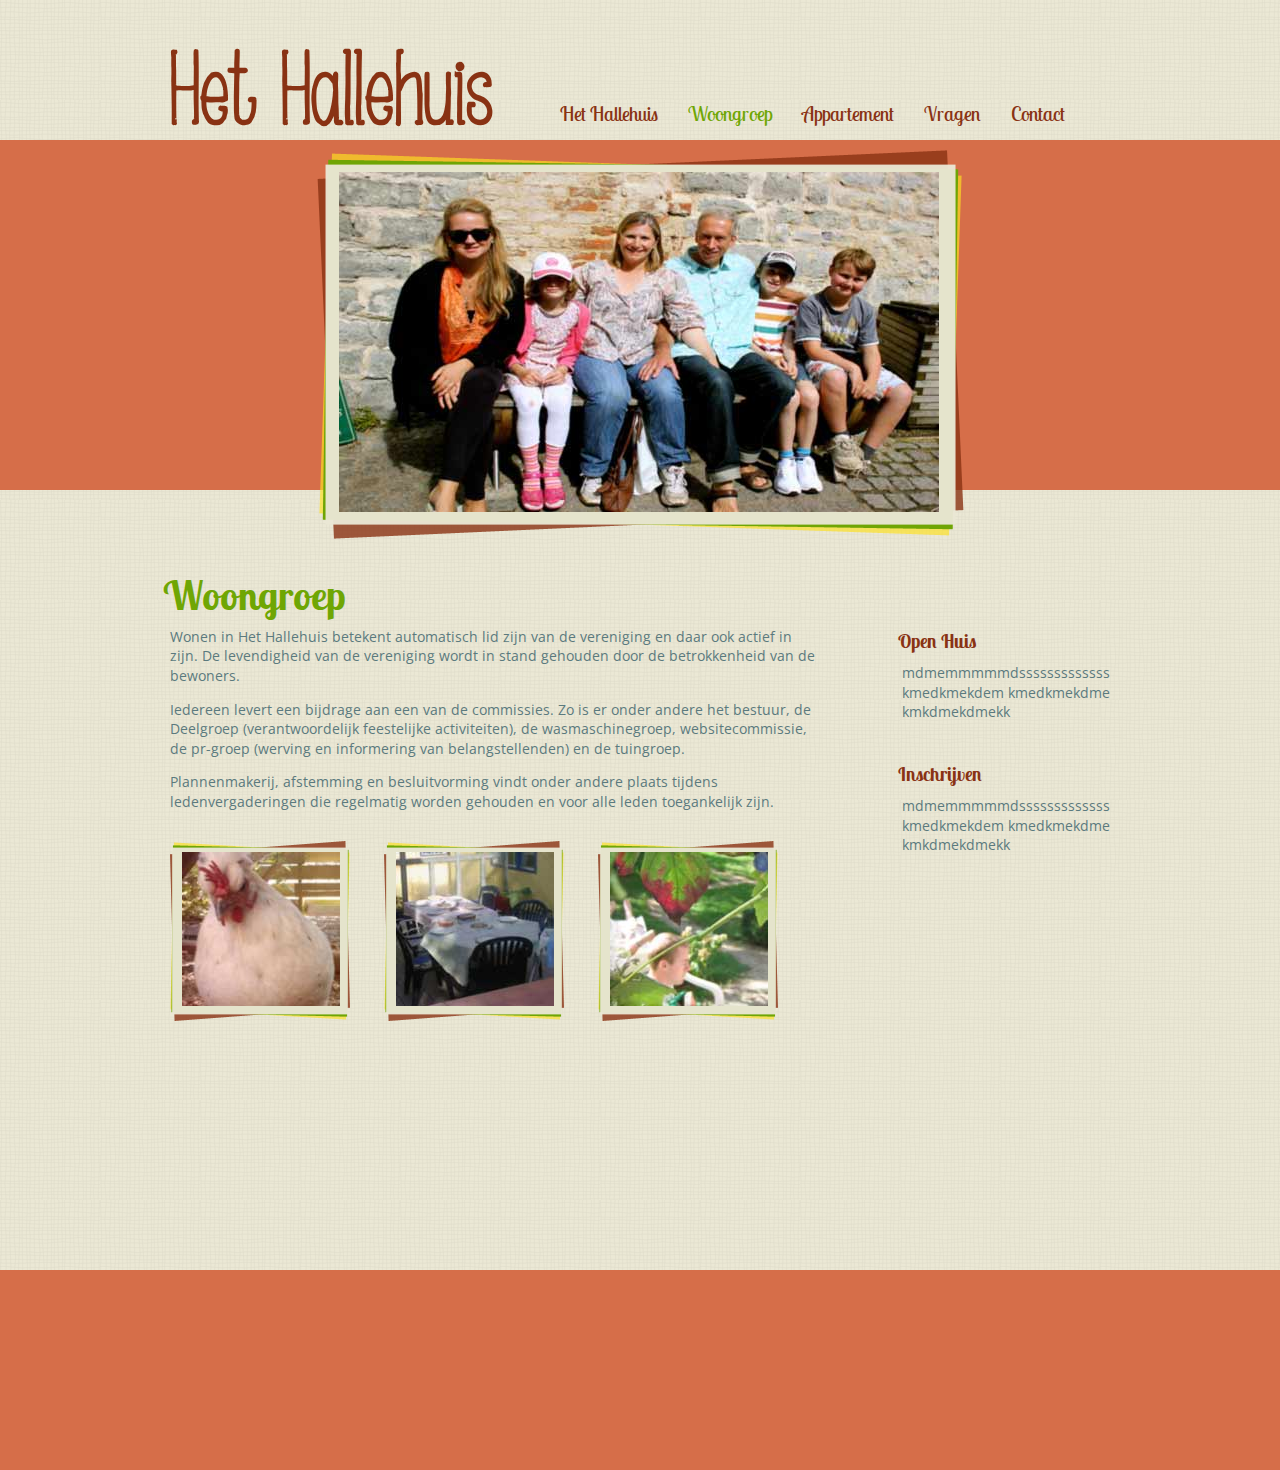
<file: paginas/woongroep 5.html>
<!DOCTYPE html>
<!--[if lt IE 7]>      <html class="no-js lt-ie9 lt-ie8 lt-ie7"> <![endif]-->
<!--[if IE 7]>         <html class="no-js lt-ie9 lt-ie8"> <![endif]-->
<!--[if IE 8]>         <html class="no-js lt-ie9"> <![endif]-->
<!--[if gt IE 8]><!--> <html class="no-js"> <!--<![endif]-->
    <head>
        <meta charset="utf-8">
        <meta http-equiv="X-UA-Compatible" content="IE=edge,chrome=1">
        <title></title>
        <meta name="description" content="">
        <meta name="viewport" content="width=device-width">

        <!-- Place favicon.ico and apple-touch-icon.png in the root directory -->

        <link rel="stylesheet" href="../css/normalize.css">
        <link rel="stylesheet" href="../css/main.css">
        <script src="../js/vendor/modernizr-2.6.2.min.js"></script>
        
<link rel="stylesheet" type="text/css" href="../css/easySlides.default.source.css" />
<link href='http://fonts.googleapis.com/css?family=Open+Sans' rel='stylesheet' type='text/css'>
<link href='http://fonts.googleapis.com/css?family=Lobster+Two' rel='stylesheet' type='text/css'>

        <style type="text/css">

@font-face {
        font-family: 'kg_somebody_that_i_used_to_Rg';
        src: url('kgsomebodythatiusedtoknow-webfont.eot');
        src: url('kgsomebodythatiusedtoknow-webfont.eot?#iefix') format('embedded-opentype'),
         url('kgsomebodythatiusedtoknow-webfont.woff') format('woff'),
         url('kgsomebodythatiusedtoknow-webfont.ttf') format('truetype'),
         url('kgsomebodythatiusedtoknow-webfont.svg#kg_somebody_that_i_used_to_Rg') format('svg');
        font-weight: normal;
        font-style: normal;
}

        </style>
           <script src="http://ajax.googleapis.com/ajax/libs/jquery/1.7.1/jquery.js"></script>
        <script>window.jQuery || document.write('<script src="../js/vendor/jquery-1.9.0.min.js"><\/script>')</script>
        <script src="../js/plugins.js"></script>
        
        
<script type="text/Javascript" src="../js/jquery.easyslides.min.v1.1.js"></script>
<script src="../js/main.js"></script>
        
    </head>
    <body>
        <!--[if lt IE 7]>
            <p class="chromeframe">You are using an <strong>outdated</strong> browser. Please <a href="http://browsehappy.com/">upgrade your browser</a> or <a href="http://www.google.com/chromeframe/?redirect=true">activate Google Chrome Frame</a> to improve your experience.</p>
        <![endif]-->

        <!-- Add your site or application content here -->
        <header><div class="logo"><h1>Het Hallehuis</h1>
             <!--  <div>vereniging centraal wonen</div>--></div>
            <nav>
                <ul>
                <li><a href="../index.html">Het Hallehuis</a></li>
                <li><a href="#" class="selected">Woongroep</a></li>
                <li><a href="#">Appartement</a></li>
                <li><a href="#">Vragen</a></li>
                <li><a href="#">Contact</a></li>

                </ul>
            </nav>
        </header>
        <div class="focal-point">
            <div class="slider-wrapper">
                <div class="slider" ><div class=" easy_slides_container" id="example_1_container"></div></div>
            </div>
        </div>
        <div id="outer-wrapper">
            <div class='main-content'>
                <h1>Woongroep</h1>
                <p>
                    Wonen in Het Hallehuis betekent automatisch lid zijn van de vereniging en daar ook actief in zijn. De levendigheid van de vereniging wordt in stand gehouden door de betrokkenheid van de bewoners.
                </p>
                <p>
                   Iedereen levert een bijdrage aan een van de commissies. Zo is er onder andere het bestuur, de Deelgroep (verantwoordelijk feestelijke activiteiten), de wasmaschinegroep, websitecommissie, de pr-groep (werving en informering van belangstellenden) en de tuingroep. 
                </p>
                <p>
                    Plannenmakerij, afstemming en besluitvorming vindt onder andere plaats tijdens ledenvergaderingen die regelmatig worden gehouden en voor alle leden toegankelijk zijn.
                </p>
                <div class="photos photo1"><img src="../img/thumbs/1.jpg">
                </div>
                <div class="photos photo2">
                    <img src="../img/thumbs/2.jpg">
                </div>
                <div class="photos photo3">
                    <img src="../img/thumbs/3.jpg">
                </div>
            </div>
            <div class="sidebar">
                <aside>
                <h3>Open Huis</h3>
                <p>mdmemmmmmdsssssssssssss kmedkmekdem kmedkmekdme kmkdmekdmekk</p>
                </aside>
                <aside>
                <h3>Inschrijven</h3>
                <p>mdmemmmmmdsssssssssssss kmedkmekdem kmedkmekdme kmkdmekdmekk</p>
                </aside>
            </div>
            <div id="spacer"></div>
        </div>
        <footer></footer>
        <script src="http://ajax.googleapis.com/ajax/libs/jquery/1.7.1/jquery.js"></script>
        <script>window.jQuery || document.write('<script src="../js/vendor/jquery-1.9.0.min.js"><\/script>')</script>
        <script src="../js/plugins.js"></script>
        
        
<script type="text/Javascript" src="../js/jquery.easyslides.min.v1.1.js"></script>
<script src="../js/main.js"></script>
        
    </body>
</html>
</file>
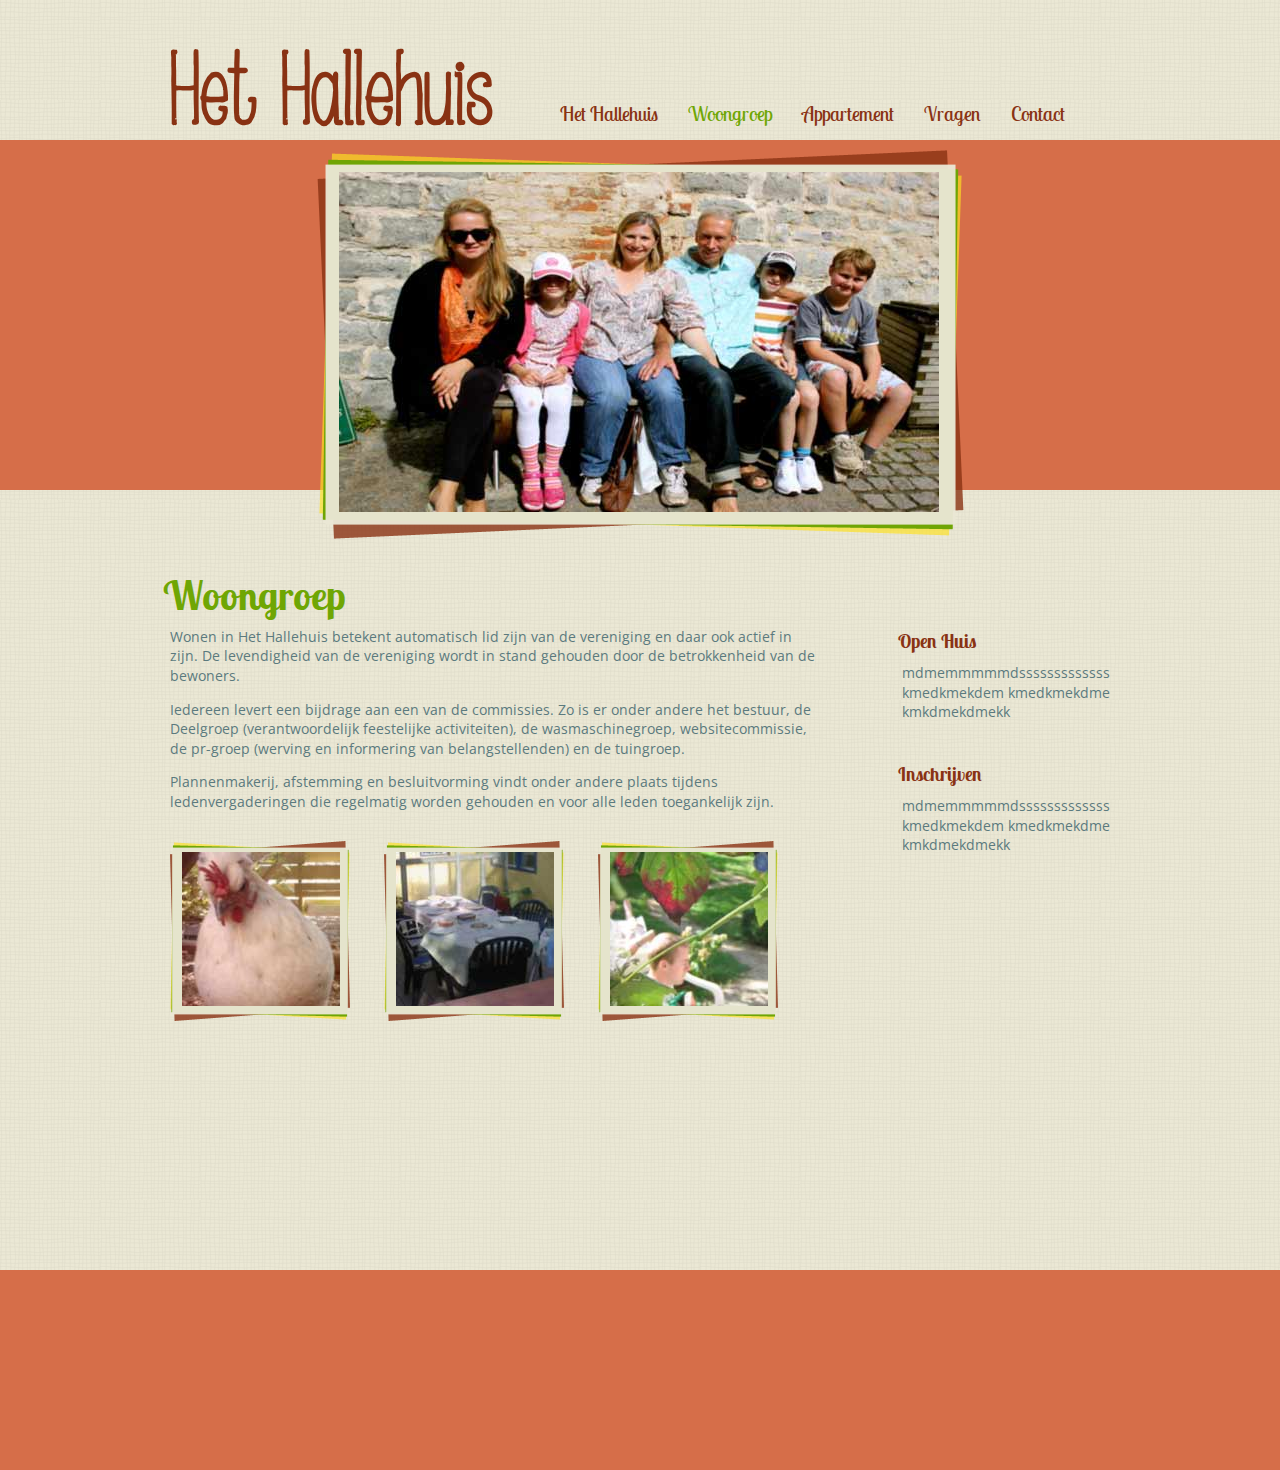
<file: paginas/woongroep.html>
<!DOCTYPE html>
<!--[if lt IE 7]>      <html class="no-js lt-ie9 lt-ie8 lt-ie7"> <![endif]-->
<!--[if IE 7]>         <html class="no-js lt-ie9 lt-ie8"> <![endif]-->
<!--[if IE 8]>         <html class="no-js lt-ie9"> <![endif]-->
<!--[if gt IE 8]><!--> <html class="no-js"> <!--<![endif]-->
    <head>
        <meta charset="utf-8">
        <meta http-equiv="X-UA-Compatible" content="IE=edge,chrome=1">
        <title></title>
        <meta name="description" content="">
        <meta name="viewport" content="width=device-width">

        <!-- Place favicon.ico and apple-touch-icon.png in the root directory -->

        <link rel="stylesheet" href="../css/normalize.css">
        <link rel="stylesheet" href="../css/main.css">
        <script src="../js/vendor/modernizr-2.6.2.min.js"></script>
        
<link rel="stylesheet" type="text/css" href="../css/easySlides.default.source.css" />
<link href='http://fonts.googleapis.com/css?family=Open+Sans' rel='stylesheet' type='text/css'>
<link href='http://fonts.googleapis.com/css?family=Lobster+Two' rel='stylesheet' type='text/css'>

        <style type="text/css">

@font-face {
        font-family: 'kg_somebody_that_i_used_to_Rg';
        src: url('kgsomebodythatiusedtoknow-webfont.eot');
        src: url('kgsomebodythatiusedtoknow-webfont.eot?#iefix') format('embedded-opentype'),
         url('kgsomebodythatiusedtoknow-webfont.woff') format('woff'),
         url('kgsomebodythatiusedtoknow-webfont.ttf') format('truetype'),
         url('kgsomebodythatiusedtoknow-webfont.svg#kg_somebody_that_i_used_to_Rg') format('svg');
        font-weight: normal;
        font-style: normal;
}

        </style>
           <script src="http://ajax.googleapis.com/ajax/libs/jquery/1.7.1/jquery.js"></script>
        <script>window.jQuery || document.write('<script src="../js/vendor/jquery-1.9.0.min.js"><\/script>')</script>
        <script src="../js/plugins.js"></script>
        
        
<script type="text/Javascript" src="../js/jquery.easyslides.min.v1.1.js"></script>
<script src="../js/main.js"></script>
        
    </head>
    <body>
        <!--[if lt IE 7]>
            <p class="chromeframe">You are using an <strong>outdated</strong> browser. Please <a href="http://browsehappy.com/">upgrade your browser</a> or <a href="http://www.google.com/chromeframe/?redirect=true">activate Google Chrome Frame</a> to improve your experience.</p>
        <![endif]-->

        <!-- Add your site or application content here -->
        <header><div class="logo"><h1>Het Hallehuis</h1>
             <!--  <div>vereniging centraal wonen</div>--></div>
            <nav>
                <ul>
                    <li><a href="../index.html">Het Hallehuis</a></li>
                    <li><a href="#" class="selected">Woongroep</a></li>
                    <li><a href="appartement.html">Appartement</a></li>
                    <li><a href="vragen.html">Vragen</a></li>
                    <li><a href="contact.html">Contact</a></li>
                </ul>
            </nav>
        </header>
        <div class="focal-point">
            <div class="slider-wrapper">
                <div class="slider" ><div class=" easy_slides_container" id="example_1_container"></div></div>
            </div>
        </div>
        <div id="outer-wrapper">
            <div class='main-content'>
                <h1>Woongroep</h1>
                <p>
                    Wonen in Het Hallehuis betekent automatisch lid zijn van de vereniging en daar ook actief in zijn. De levendigheid van de vereniging wordt in stand gehouden door de betrokkenheid van de bewoners.
                </p>
                <p>
                   Iedereen levert een bijdrage aan een van de commissies. Zo is er onder andere het bestuur, de Deelgroep (verantwoordelijk feestelijke activiteiten), de wasmaschinegroep, websitecommissie, de pr-groep (werving en informering van belangstellenden) en de tuingroep. 
                </p>
                <p>
                    Plannenmakerij, afstemming en besluitvorming vindt onder andere plaats tijdens ledenvergaderingen die regelmatig worden gehouden en voor alle leden toegankelijk zijn.
                </p>
                <div class="photos photo1"><img src="../img/thumbs/1.jpg">
                </div>
                <div class="photos photo2">
                    <img src="../img/thumbs/2.jpg">
                </div>
                <div class="photos photo3">
                    <img src="../img/thumbs/3.jpg">
                </div>
            </div>
            <div class="sidebar">
                <aside>
                <h3>Open Huis</h3>
                <p>mdmemmmmmdsssssssssssss kmedkmekdem kmedkmekdme kmkdmekdmekk</p>
                </aside>
                <aside>
                <h3>Inschrijven</h3>
                <p>mdmemmmmmdsssssssssssss kmedkmekdem kmedkmekdme kmkdmekdmekk</p>
                </aside>
            </div>
            <div id="spacer"></div>
        </div>
        <footer></footer>
        <script src="http://ajax.googleapis.com/ajax/libs/jquery/1.7.1/jquery.js"></script>
        <script>window.jQuery || document.write('<script src="../js/vendor/jquery-1.9.0.min.js"><\/script>')</script>
        <script src="../js/plugins.js"></script>
        
        
<script type="text/Javascript" src="../js/jquery.easyslides.min.v1.1.js"></script>
<script src="../js/main.js"></script>
        
    </body>
</html>
</file>
<file: css/main.css>
/*
 * HTML5 Boilerplate
 *
 * What follows is the result of much research on cross-browser styling.
 * Credit left inline and big thanks to Nicolas Gallagher, Jonathan Neal,
 * Kroc Camen, and the H5BP dev community and team.
 */

/* ==========================================================================
   Base styles: opinionated defaults
   ========================================================================== */


html,
button,
input,
select,
textarea {
    color: #222;
}

body {
    font-size: 1em;
    line-height: 1.4;
}

/*
 * Remove text-shadow in selection highlight: h5bp.com/i
 * These selection declarations have to be separate.
 * Customize the background color to match your design.
 */

::-moz-selection {
    background: #b3d4fc;
    text-shadow: none;
}

::selection {
    background: #b3d4fc;
    text-shadow: none;
}

/*
 * A better looking default horizontal rule
 */

hr {
    display: block;
    height: 1px;
    border: 0;
    border-top: 1px solid #ccc;
    margin: 1em 0;
    padding: 0;
}

/*
 * Remove the gap between images and the bottom of their containers: h5bp.com/i/440
 */

img {
    vertical-align: middle;
}

/*
 * Remove default fieldset styles.
 */

fieldset {
    border: 0;
    margin: 0;
    padding: 0;
}

/*
 * Allow only vertical resizing of textareas.
 */

textarea {
    resize: vertical;
}

/* ==========================================================================
   Chrome Frame prompt
   ========================================================================== */

.chromeframe {
    margin: 0.2em 0;
    background: #ccc;
    color: #000;
    padding: 0.2em 0;
}

/* ==========================================================================
   Author's custom styles
   ========================================================================== */

    /* common text styles*/
p {
    font-family: 'Open Sans', sans-serif;
    font-size: 14px;
}

h1,h2, h3 {
    color: #7ebf00;
    font-family: 'Lobster Two', cursive;
    margin-left: -4px;
}

h1 {
    font-size:  40px;
    margin-bottom: .1em;
    line-height: .9em;
    margin-left: -7px;
    color: #6fa604
}

h2, h3 {
    line-height: .3em;
}
    /* end common text styles*/


 body {
    background: #fcf9ec;
    background: url(../img/wavegrid2.png);
    color: #5B7A7E;
}


/* HEADER */
header {
    width:940px;
    height: 110px;
    margin: 0 auto;
    padding-top: 30px;
}

    /* logo */
.logo {
    width:370px;
    float: left;
    height: 100%;
} 

.logo h1 {
    font-family: 'kg_somebody_that_i_used_to_Rg';
    font-size: 5em;
    line-height: 1em;
    margin: 0;
    padding:0;
    margin-top: 24px;
    color: #893213;
}
    /* end logo */


    /* main navigation */
header nav {
    width: 550px;
    float: right;
}

nav ul {
    margin-top: 70px;
    float: right;
    font-family: 'Lobster Two', cursive;
    font-size: 20px;
    height: 40px;
        width: 550px;
        padding-left: 0;
margin-bottom: 0;
}

nav ul li {
    padding-left: 30px;
    float:left;
    height: 40px;
    display: inline;
}

nav li:first-child {
    padding-left: 0px;
    color: #6fa604;
}
nav li .first{
    padding-left: 0px;
    color: #6fa604;
}
nav ul li a {
    text-decoration: none;
    height: 40px;
    display: block;
    color: #893213;
    float: left;
}

nav li a.first{
   
    height: 40px;
}

nav li a:hover{
    text-decoration: none;
    background: url(../img/pointer.png) center bottom no-repeat;
    color: #6fa604;
    height: 40px;
}

nav li a.selected {
 color: #6fa604;

}
    /* end main navigation */


/* FOCAL POINT with slider */
.focal-point {
    width:100%;
    height: 340px;
    margin: 0 auto;
    color: #ff931e;
    background: #d66e49;
    padding-top:10px;
}

    /* slider */
.slider-wrapper {
    width: 940px;
    height: 340px;
    margin: 0 auto;
}

.slider {
    margin: 0 auto;
    width:647px;
    height: 389px;
    background: url(../img/photohouder.png);
    z-index: 200;
}

#example_1_container {
    z-index: 200;
    width:600px;
    height:340px;
    padding-left: 22px;
    top: 22px;
}    
    /* end slider */



/*  MAIN CONTENT */
#outer-wrapper {
    width: 940px;
    min-height: 200px;
    margin: 0 auto;
    padding: 20px 0px;
    margin-top: 40px;
}


.main-content {
    width:650px;
    float: left;
    min-height: 500px;
}

div.photos {
    width: 174px;
    height: 174px;
    float: left;
    margin-right: 30px;
    padding:6px;
    padding-top: 11px;
    padding-left: 4px;
    background: url(../img/thumbs/bg.png) no-repeat;
    margin-top: 15px;
}

div.photos img {
    margin: 0 auto;
    display: block;
    text-align: center;
}


    /* sidebar */
.sidebar {
    padding-top:70px; 
    width:208px;
    float:right;
    min-height: 300px;
}

aside {
    margin-bottom: 50px;
}

aside h2, aside h3 {
    color: #893213;
}
    /* end sidebar */


/* FOOTER */
footer {
    height: 200px;
    width: 100%;
    background: #d66e49;
}


/* STICKY FOOTER */

html, body { height: 100%; }

#outer-wrapper {
    min-height: 100%;
    height: auto !important;
    height: 100%;
    margin-bottom: -200px; /* hoogte footer */
}

#spacer {
    display: block !important;
    height: 200px; /* hoogte footer */
}
    
footer {
    clear: both;
   /* hoogte footer */
}
















/* ==========================================================================
   Helper classes
   ========================================================================== */

/*
 * Image replacement
 */

.ir {
    background-color: transparent;
    border: 0;
    overflow: hidden;
    /* IE 6/7 fallback */
    *text-indent: -9999px;
}

.ir:before {
    content: "";
    display: block;
    width: 0;
    height: 150%;
}

/*
 * Hide from both screenreaders and browsers: h5bp.com/u
 */

.hidden {
    display: none !important;
    visibility: hidden;
}

/*
 * Hide only visually, but have it available for screenreaders: h5bp.com/v
 */

.visuallyhidden {
    border: 0;
    clip: rect(0 0 0 0);
    height: 1px;
    margin: -1px;
    overflow: hidden;
    padding: 0;
    position: absolute;
    width: 1px;
}

/*
 * Extends the .visuallyhidden class to allow the element to be focusable
 * when navigated to via the keyboard: h5bp.com/p
 */

.visuallyhidden.focusable:active,
.visuallyhidden.focusable:focus {
    clip: auto;
    height: auto;
    margin: 0;
    overflow: visible;
    position: static;
    width: auto;
}

/*
 * Hide visually and from screenreaders, but maintain layout
 */

.invisible {
    visibility: hidden;
}

/*
 * Clearfix: contain floats
 *
 * For modern browsers
 * 1. The space content is one way to avoid an Opera bug when the
 *    `contenteditable` attribute is included anywhere else in the document.
 *    Otherwise it causes space to appear at the top and bottom of elements
 *    that receive the `clearfix` class.
 * 2. The use of `table` rather than `block` is only necessary if using
 *    `:before` to contain the top-margins of child elements.
 */

.clearfix:before,
.clearfix:after {
    content: " "; /* 1 */
    display: table; /* 2 */
}

.clearfix:after {
    clear: both;
}

/*
 * For IE 6/7 only
 * Include this rule to trigger hasLayout and contain floats.
 */

.clearfix {
    *zoom: 1;
}

/* ==========================================================================
   EXAMPLE Media Queries for Responsive Design.
   Theses examples override the primary ('mobile first') styles.
   Modify as content requires.
   ========================================================================== */

@media only screen and (min-width: 35em) {
    /* Style adjustments for viewports that meet the condition */
}

@media print,
       (-o-min-device-pixel-ratio: 5/4),
       (-webkit-min-device-pixel-ratio: 1.25),
       (min-resolution: 120dpi) {
    /* Style adjustments for high resolution devices */
}

/* ==========================================================================
   Print styles.
   Inlined to avoid required HTTP connection: h5bp.com/r
   ========================================================================== */

@media print {
    * {
        background: transparent !important;
        color: #000 !important; /* Black prints faster: h5bp.com/s */
        box-shadow: none !important;
        text-shadow: none !important;
    }

    a,
    a:visited {
        text-decoration: underline;
    }

    a[href]:after {
        content: " (" attr(href) ")";
    }

    abbr[title]:after {
        content: " (" attr(title) ")";
    }

    /*
     * Don't show links for images, or javascript/internal links
     */

    .ir a:after,
    a[href^="javascript:"]:after,
    a[href^="#"]:after {
        content: "";
    }

    pre,
    blockquote {
        border: 1px solid #999;
        page-break-inside: avoid;
    }

    thead {
        display: table-header-group; /* h5bp.com/t */
    }

    tr,
    img {
        page-break-inside: avoid;
    }

    img {
        max-width: 100% !important;
    }

    @page {
        margin: 0.5cm;
    }

    p,
    h2,
    h3 {
        orphans: 3;
        widows: 3;
    }

    h2,
    h3 {
        page-break-after: avoid;
    }
}
</file>
<file: css/easySlides.default.source.css>
.easy_slides_container {
    border:none;
    overflow:hidden;
    position:relative;
}
.easy_slides_img1, .easy_slides_img2{
    display:none;
    top:0;
    position:absolute;
}

.easy_slides_img1 {
    z-index:2;
}

.easy_slides_img2 {
    z-index:1;
}

.easy_slides_caption {
    position:absolute;
    bottom:0;
    background-image:url(../img/bg.png);
    background-color:transparent;
    display:none;
    z-index:3;
    color:#fff;
    font-family:sans-serif;
    font-size:16px;
}
</file>
